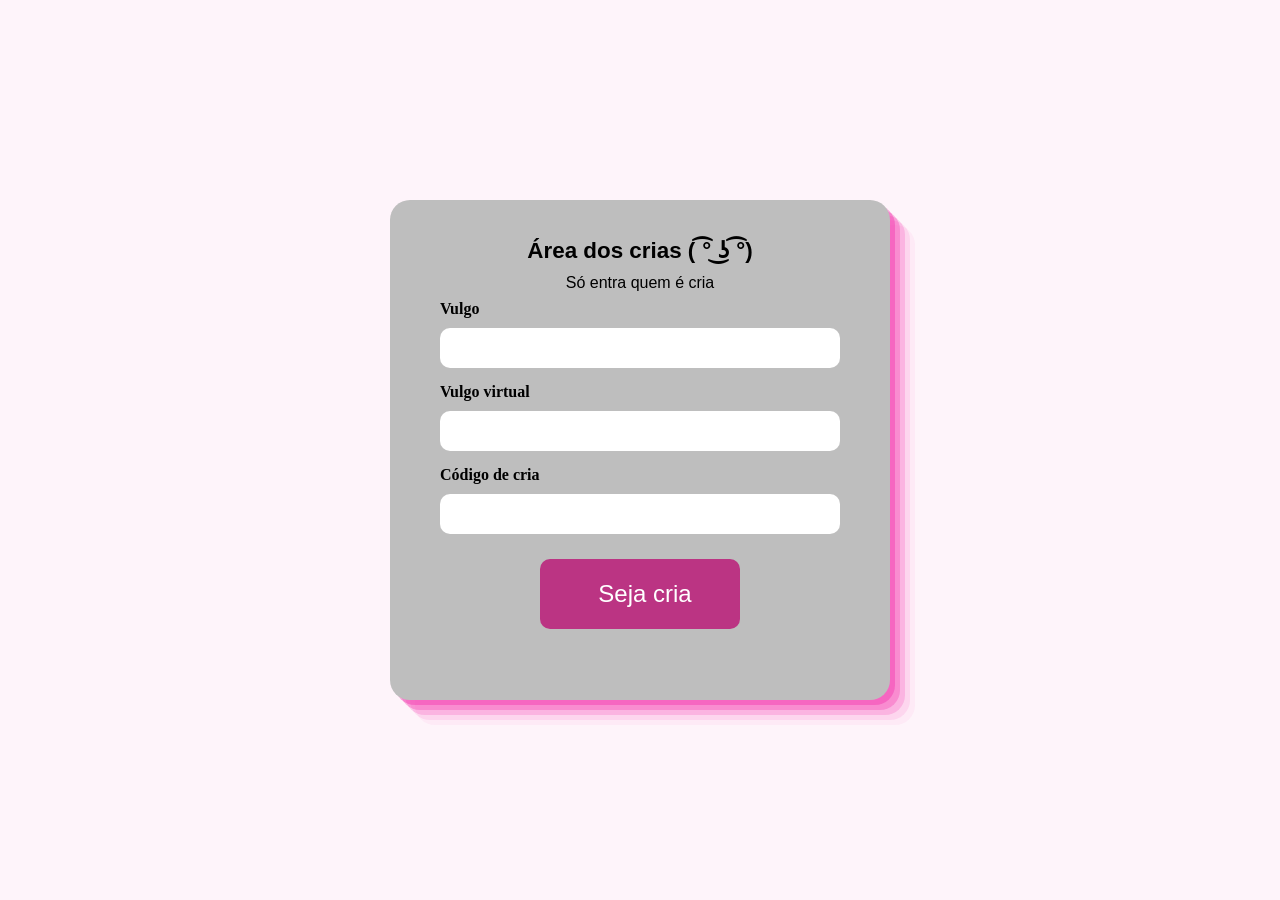
<file: index.html>
<!DOCTYPE html>
<html lang="en">
<head>
    <meta charset="UTF-8">
    <meta http-equiv="X-UA-Compatible" content="IE=edge">
    <meta name="viewport" content="width=device-width, initial-scale=1.0">

    <link rel="stylesheet" href="reset.css">

    <link rel="stylesheet" href="index.css">


    <title>Cria's Little Project</title>
</head>
<body>
    <div class="container-principal">
        <h1>
            Área dos crias ( ͡° ͜ʖ ͡°)
        </h1>

        <h3>
            Só entra quem é cria
        </h3>

        <form action="" method="get">

            <div>
                <label for="name">Vulgo</label>
                <input type="text" name=""name id="name">
            </div>

            <div>
                <label for="name">Vulgo virtual</label>
                <input type="email" name="email" id="email">
            </div>

            <div>
                <label for="name">Código de cria</label>
                <input type="password" name="password" id="password">
            </div>

            <div class="buttons">
                <input type="submit" value="Seja cria">
            </div>

        </form>
    </div>
</body>
</html>
</file>
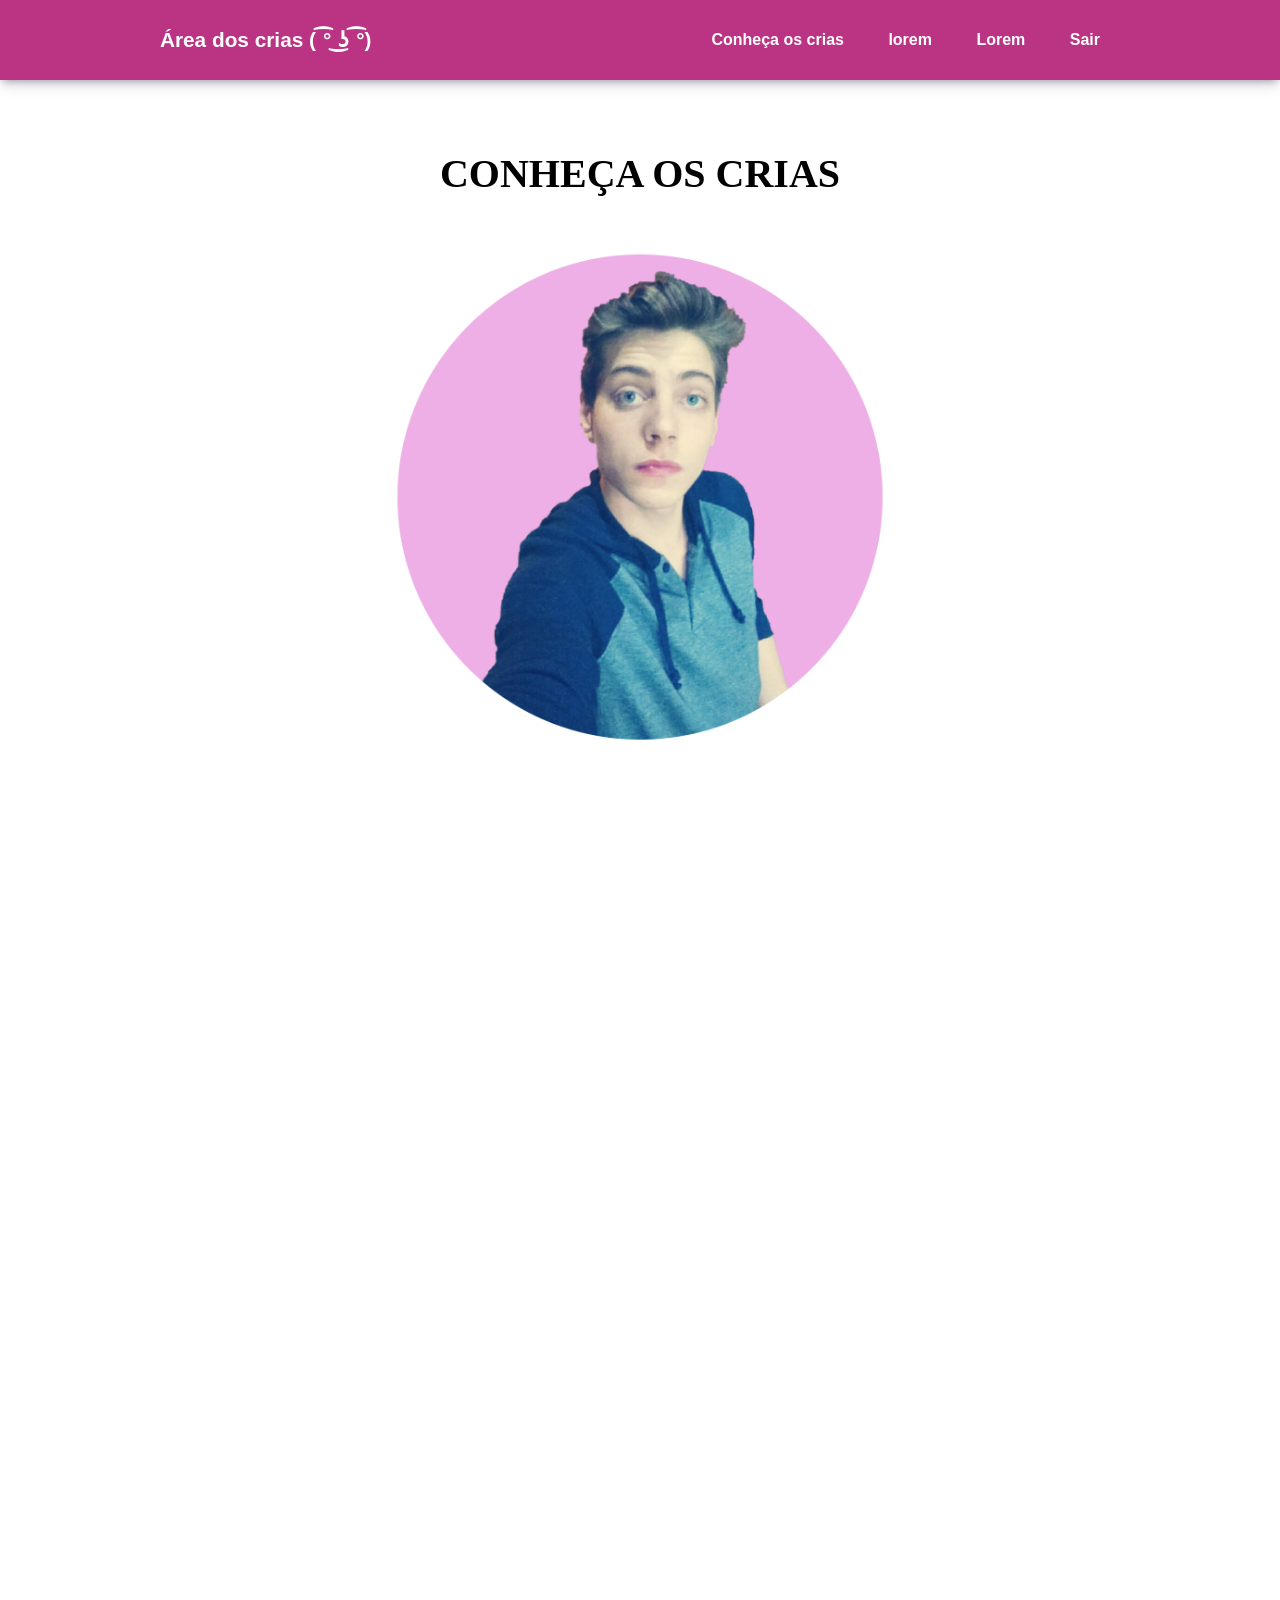
<file: area-acesso.html>
<!DOCTYPE html>
<html lang="pt-br">
<head>
    <meta charset="UTF-8">
    <meta http-equiv="X-UA-Compatible" content="IE=edge">
    <meta name="viewport" content="width=device-width, initial-scale=1.0">

    <link rel="stylesheet" href="src/styles/reset.css">

    <link rel="stylesheet" href="src/styles/area-acesso.css">
    <title>Área dos crias</title>
</head>
<body>
    <header>
        <p>Área dos crias ( ͡° ͜ʖ ͡°)</p>

        <nav>
            <ul>
                <li><a href="">Conheça os crias</a></li>
                <li><a href="">lorem</a></li>
                <li><a href="">Lorem</a></li>
                <li><a href="">Sair</a></li>
            </ul>
        </nav>
    </header>

        <section class="mtc">
                <h1>Conheça os crias</h1>

                <div class="cria1">
                    <img src="src/img/10515099_708700712597337_5200016522471157740_o.png" alt="">
                </div>
        </section>

        <section >

        </section>
    
    <footer>

    </footer>
</body>
</html>
</file>
<file: index.css>
body{
    display: flex;
    align-items: center;
    justify-content: center;
    background-color:  rgba(240, 46, 170, 0.05);
}

.container-principal {
    width: 500px;
    height: 500px;
    background-color: rgb(190, 190, 190);
    border-radius: 20px;
    -webkit-border-radius: 20px;
    -moz-border-radius: 20px;
    -ms-border-radius: 20px;
    -o-border-radius: 20px;
    display: grid;
    grid-template-columns: 1fr;
    grid-template-rows: 100px 1fr;
    grid-template-areas: "title" "form" ;

    box-shadow: rgba(240, 46, 170, 0.4) 5px 5px, rgba(240, 46, 170, 0.3) 10px 10px, rgba(240, 46, 170, 0.2) 15px 15px, rgba(240, 46, 170, 0.1) 20px 20px, rgba(240, 46, 170, 0.05) 25px 25px;
}

.container-principal h1 {
    color: #000;
    grid-area: title;
    justify-self: center;
    align-self: center;

    font-size: 1.4em;
    font-family: Arial, Helvetica, sans-serif;
    font-weight: 800;
}

.container-principal h3 {
    color: #000;
    grid-area: title;
    justify-self: center;
    align-self: center;

    font-size: 1em;
    font-family: Arial, Helvetica, sans-serif;
    font-weight:400;
    margin-top: 65px;
}


.container-principal form {
    grid-area: form;

    display: flex;
    flex-direction: column;


    align-items:center;

    gap: 15px;
}

form div {
    display: flex;
    flex-direction: column;

    gap: 10px;
}

div label {
    font-weight: 600;
}

input {
    width: 400px;
    height: 40px;
    outline: none;
    border: none;
    border-radius: 10px;
    -webkit-border-radius: 10px;
    -moz-border-radius: 10px;
    -ms-border-radius: 10px;
    -o-border-radius: 10px;

    padding-left: 10px;
    font-size: 1em;
}

.buttons input {
    margin-top: 10px;
    cursor: pointer;
    height: 70px;
    width: 200px;
    font-size: 1.5em;
    background-color: #bb3483;
    transition: 0.5s ease-in;
    color: white;
    -webkit-transition: 0.5s ease-in;
    -moz-transition: 0.5s ease-in;
    -ms-transition: 0.5s ease-in;
    -o-transition: 0.5s ease-in;
}

.buttons input:hover {
    background-color: #db5ba6;
}
</file>
<file: src/styles/area-acesso.css>
header {
    height: 80px;
    width: 100%;
    background-color: #bb3483;
    color: rgb(255, 255, 255);

    display: flex;
    align-items: center;
    justify-content: space-around;

    box-shadow: rgba(50, 50, 93, 0.25) 0px 6px 12px -2px, rgba(0, 0, 0, 0.3) 0px 3px 7px -3px;

    font-family: Arial, Helvetica, sans-serif;
    font-weight: 600;

    position: fixed;
    top: 0;
}

header p {
    font-size: 1.3em;
}

nav ul {
    list-style: none;
}

ul li {
    display: inline-block;
    margin: 20px;
}

li a {
    text-decoration: none;
    color: rgb(255, 255, 255);
}

section {
    height: 100vh;
    width:100%;
}

.mtc {
    display: flex;
    flex-direction: column;
    justify-content: center;
    align-items: center;
}

.mtc h1 {
    text-align: center;
    font-size: 2.5em;
    text-transform: uppercase;
}

.mtc img {
    margin-top: 50px;
    width: 500px;
}
</file>
